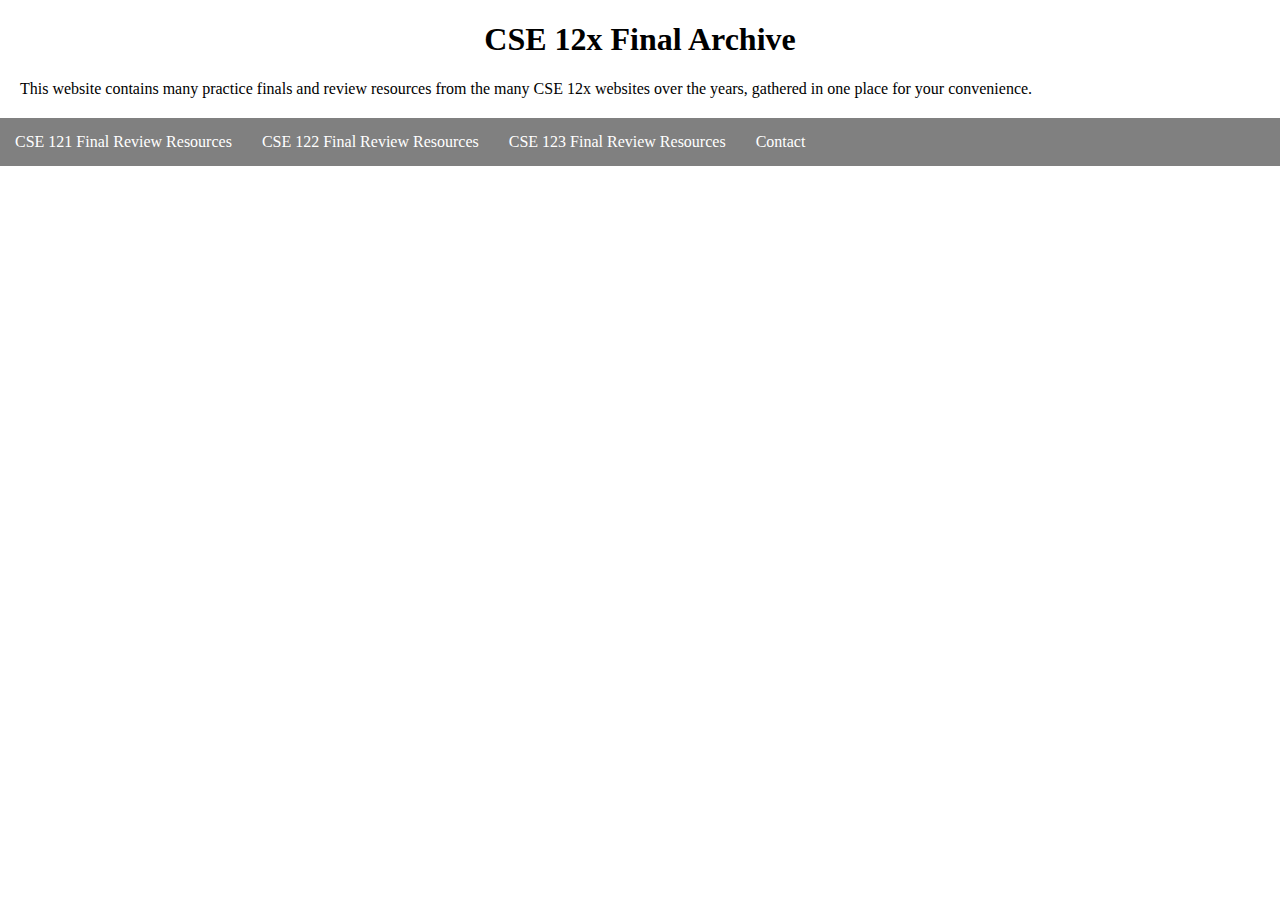
<file: index.html>
<!DOCTYPE html>
<html>
<head>

  <meta charset="UTF-8">
  <meta name="viewport" content="width=device-width, initial-scale=1.0">
  <title>The Website of CSE 12x Archive</title>
  <link href="/style.css" rel="stylesheet" type="text/css" media="all">
</head>
<body>
  <h1>CSE 12x Final Archive</h1>
    <main>
    <p>This website contains many practice finals and review resources from the many CSE 12x websites over the years, gathered in one place for your convenience.</p> 
  </main>
  
  <nav class="navbar">
    <ul>
      <li><a href="121.html">CSE 121 Final Review Resources</a></li>
      <li><a href="122.html">CSE 122 Final Review Resources</a></li>
      <li><a href="123.html">CSE 123 Final Review Resources</a></li>
      <li><a href="contact.html">Contact</a></li>
    </ul>
  </nav>
  

</body>
</html>
</file>
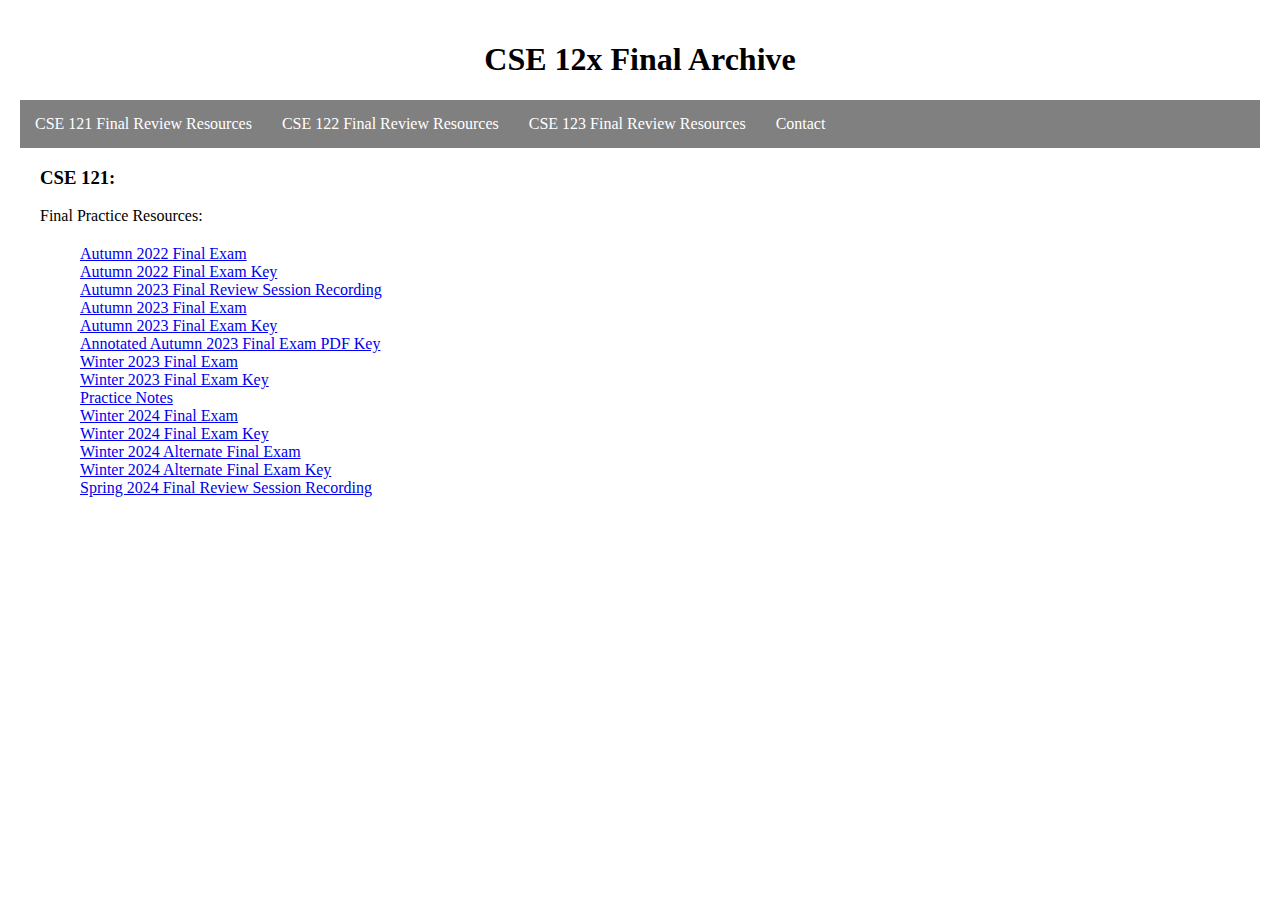
<file: 121.html>
<!DOCTYPE html>
<html>
<head>

  <meta charset="UTF-8">
  <meta name="viewport" content="width=device-width, initial-scale=1.0">
  <title>The Website of CSE 12x Archive</title>
  <link href="/style.css" rel="stylesheet" type="text/css" media="all">
</head>
<body>
  <h1>CSE 12x Final Archive</h1>
  
  <nav class="navbar">
    <style type ="text/css">
      body {
        padding: 20px;
      }
      ul li {
        list-style:none;
      }
    </style>
    <ul>
      <li><a href="121.html">CSE 121 Final Review Resources</a></li>
      <li><a href="122.html">CSE 122 Final Review Resources</a></li>
      <li><a href="123.html">CSE 123 Final Review Resources</a></li>
      <li><a href="contact.html">Contact</a></li>
    </ul>
  </nav>

  
  <main>
    <h3> CSE 121:</h3>
    <p>Final Practice Resources:</p>
    <ul>
      <li><a href="https://courses.cs.washington.edu/courses/cse121/23wi/exams/final/cse121_22au_final.pdf">
      Autumn 2022 Final Exam</a></li>
      <li><a href="https://courses.cs.washington.edu/courses/cse121/23wi/exams/final/cse121_22au_final_key.pdf">
      Autumn 2022 Final Exam Key</a></li>
      <li><a href="https://uw.hosted.panopto.com/Panopto/Pages/Viewer.aspx?id=14f8ddc6-7926-4775-a364-b0d20145cd5d">
      Autumn 2023 Final Review Session Recording</a></li>
      <li><a href="https://courses.cs.washington.edu/courses/cse121/24wi/exams/final/CSE_121_Autumn_2023_Final_Exam.pdf">
        Autumn 2023 Final Exam</a></li>
      <li><a href = "https://courses.cs.washington.edu/courses/cse121/24wi/exams/final/CSE_121_Autumn_2023_Final_Exam_Key.pdf"> 
      Autumn 2023 Final Exam Key</a></li>
       <li><a href = "https://courses.cs.washington.edu/courses/cse121/24wi/exams/CSE_121_Autumn_2023_Final_Exam_Annotated.pdf"> 
      Annotated Autumn 2023 Final Exam PDF Key</a></li>     
      <li><a href="https://courses.cs.washington.edu/courses/cse121/23au/exams/final/CSE_121_Winter_2023_Final_Exam.pdf">
      Winter 2023 Final Exam</a></li>
      <li><a href="https://courses.cs.washington.edu/courses/cse121/24wi/exams/final/CSE_121_Winter_2023_Final_Exam_Key.pdf">
      Winter 2023 Final Exam Key</a></li>
      <li><a href = "https://courses.cs.washington.edu/courses/cse121/24wi/exams/Hannah%27s_CSE_121_Practice_Test_Notes.pdf">
        Practice Notes</a></li>
      <li><a href="https://courses.cs.washington.edu/courses/cse121/24sp/exams/final/CSE_121_Winter_2024_Final_Exam.pdf">
      Winter 2024 Final Exam </a></li>
      <li><a href="https://courses.cs.washington.edu/courses/cse121/24sp/exams/final/CSE_121_Winter_2024_Final_Exam_Key.pdf">
      Winter 2024 Final Exam Key</a></li>
      <li><a href="https://courses.cs.washington.edu/courses/cse121/24sp/exams/final/CSE_121_Winter_2024_Alternate_Final_Exam.pdf">
      Winter 2024 Alternate Final Exam </a></li>
      <li><a href="https://courses.cs.washington.edu/courses/cse121/24sp/exams/final/CSE_121_Winter_2024_Alternate_Final_Exam_Key.pdf">
      Winter 2024 Alternate Final Exam Key</a></li>
      <li><a href="https://uw.hosted.panopto.com/Panopto/Pages/Viewer.aspx?id=45471d40-9bb6-4a06-bd79-b13e007ba29d">
      Spring 2024 Final Review Session Recording</a></li>      
    </ul>
  </main>
</body>
</html>
</file>
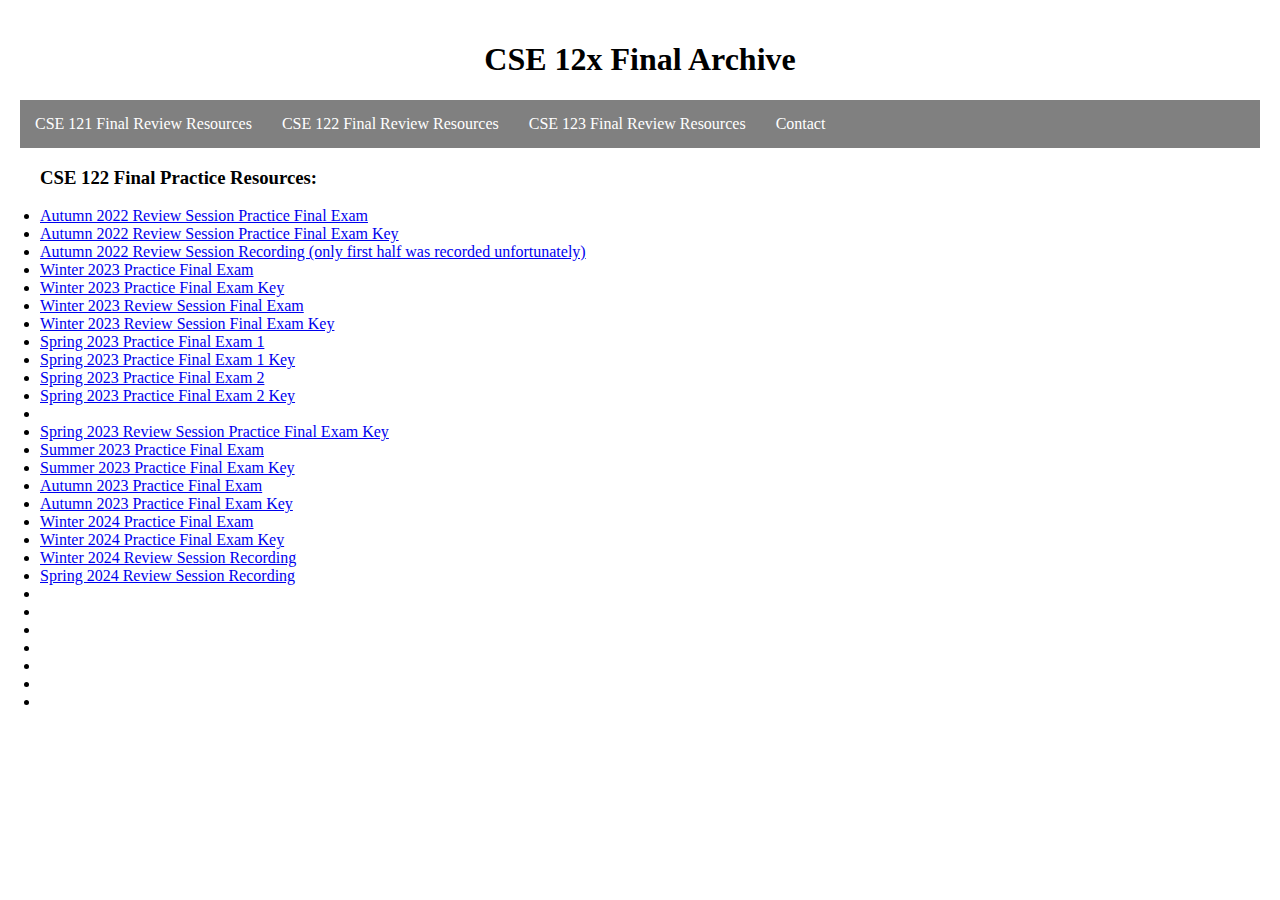
<file: 122.html>
<!DOCTYPE html>
<html>
<head>

  <meta charset="UTF-8">
  <meta name="viewport" content="width=device-width, initial-scale=1.0">
  <title>The Website of CSE 12x Archive</title>
  <link href="/style.css" rel="stylesheet" type="text/css" media="all">
</head>
<body>
  <h1>CSE 12x Final Archive</h1>
  
  <nav class="navbar">
    <style type ="text/css">
      body {
        padding: 20px;
      }
      ul li {
        list-style:none;
      }
      .no-bullets {
        list-style-type: none;
        padding-left: 0;
      }
    </style>    
    <ul>
      <li><a href="121.html">CSE 121 Final Review Resources</a></li>
      <li><a href="122.html">CSE 122 Final Review Resources</a></li>
      <li><a href="123.html">CSE 123 Final Review Resources</a></li>
      <li><a href="contact.html">Contact</a></li>
    </ul>
  </nav>
  
  <main>
    <h3>CSE 122 Final Practice Resources:</h3>
    <li><a href="https://docs.google.com/document/d/1l6B_h2S1LKqFu0oubPWU-i-B1yqfo_MH6C4G41gAvuQ/edit">
      Autumn 2022 Review Session Practice Final Exam </a></li>
    <li><a href="https://docs.google.com/document/d/1Tv0p6frLdPp1FpPlCo8iZ-EmXJ9vS9Xet2SrWchPbrY/edit">
      Autumn 2022 Review Session Practice Final Exam Key </a></li>
    <li><a href="https://uw.hosted.panopto.com/Panopto/Pages/Viewer.aspx?id=8927c9bf-260b-4dcc-aa55-af6901728a6f">
      Autumn 2022 Review Session Recording (only first half was recorded unfortunately) </a></li> 
    <li><a href="https://courses.cs.washington.edu/courses/cse122/23wi/exams/Sample%20Final%20Exam%20-%20CSE%20122%2023wi.pdf">
      Winter 2023 Practice Final Exam </a></li>
    <li><a href="https://courses.cs.washington.edu/courses/cse122/23wi/exams/Sample%20Final%20Exam%20SOLUTIONS%20-%20CSE%20122%2023wi.pdf">
      Winter 2023 Practice Final Exam Key </a></li>
    <li><a href="https://docs.google.com/document/d/1lDGALvBNs0Jmfz0jpjuwpVFuHCnsFVzllnjYA-Jt79Y/edit">
      Winter 2023 Review Session Final Exam </a></li>
    <li><a href="https://docs.google.com/document/d/1XaSwTF-MJZETU7PBpyNTcrNPhLb9ShnCU7CiDk3sYmk/edit">
      Winter 2023 Review Session Final Exam Key </a></li>
    <li><a href="https://courses.cs.washington.edu/courses/cse122/23sp/exams/Sample%20Final%20Exam%20-%20CSE%20122%2023wi.pdf">
      Spring 2023 Practice Final Exam 1 </a></li>
    <li><a href="https://courses.cs.washington.edu/courses/cse122/23sp/exams/Sample%20Final%20Exam%20SOLUTIONS%20-%20CSE%20122%2023wi.pdf">
      Spring 2023 Practice Final Exam 1 Key </a></li>
    <li><a href="https://courses.cs.washington.edu/courses/cse122/23sp/exams/SampleFinal2.pdf">
      Spring 2023 Practice Final Exam 2 </a></li>
    <li><a href="https://courses.cs.washington.edu/courses/cse122/23sp/exams/SampleFinal2Solutions.pdf">
      Spring 2023 Practice Final Exam 2 Key</a></li>
    <li><a href=https://courses.cs.washington.edu/courses/cse122/23sp/exams/review_session_practice_final.pdf"
      Spring 2023 Review Session Practice Final Exam </a></li>
    <li><a href="https://courses.cs.washington.edu/courses/cse122/23sp/exams/review_session_practice_final_solutions.pdf">
      Spring 2023 Review Session Practice Final Exam Key </a></li>
    <li><a href="https://courses.cs.washington.edu/courses/cse122/23su/exams/SampleFinal3.pdf">
      Summer 2023 Practice Final Exam </a></li>
    <li><a href="https://courses.cs.washington.edu/courses/cse122/23su/exams/SampleFinal3Solutions.pdf">
      Summer 2023 Practice Final Exam Key </a></li>
    <li><a href="https://courses.cs.washington.edu/courses/cse122/23au/exams/Sample_Final_Exam-CSE_122_23su.pdf">
      Autumn 2023 Practice Final Exam </a></li>
    <li><a href="https://courses.cs.washington.edu/courses/cse122/23au/exams/Sample_Final_Exam-CSE_122_23su_solutions.pdf">
      Autumn 2023 Practice Final Exam Key </a></li>
    <li><a href="https://courses.cs.washington.edu/courses/cse122/24wi/exams/Sample_Final_Exam-CSE_122_23au.pdf">
      Winter 2024 Practice Final Exam </a></li>
    <li><a href="https://courses.cs.washington.edu/courses/cse122/24wi/exams/Sample_Final_Exam-CSE_122_23au_solutions.pdf">
      Winter 2024 Practice Final Exam Key </a></li>
    <li><a href="https://uw.hosted.panopto.com/Panopto/Pages/Viewer.aspx?id=5f6c02de-662e-4873-b9ef-b12d017b3937">
      Winter 2024 Review Session Recording </a></li>
    <li><a href="https://uw.hosted.panopto.com/Panopto/Pages/Viewer.aspx?id=0ab8f659-d4e3-4edf-ab7b-b181011140c4">
      Spring 2024 Review Session Recording </a></li>
    <li><a href=""></a></li>
    <li><a href=""></a></li>
    <li><a href=""></a></li>
    <li><a href=""></a></li>
    <li><a href=""></a></li>
    <li><a href=""></a></li>
    <li><a href=""></a></li>
    
  </main>
</body>
</html>
</file>
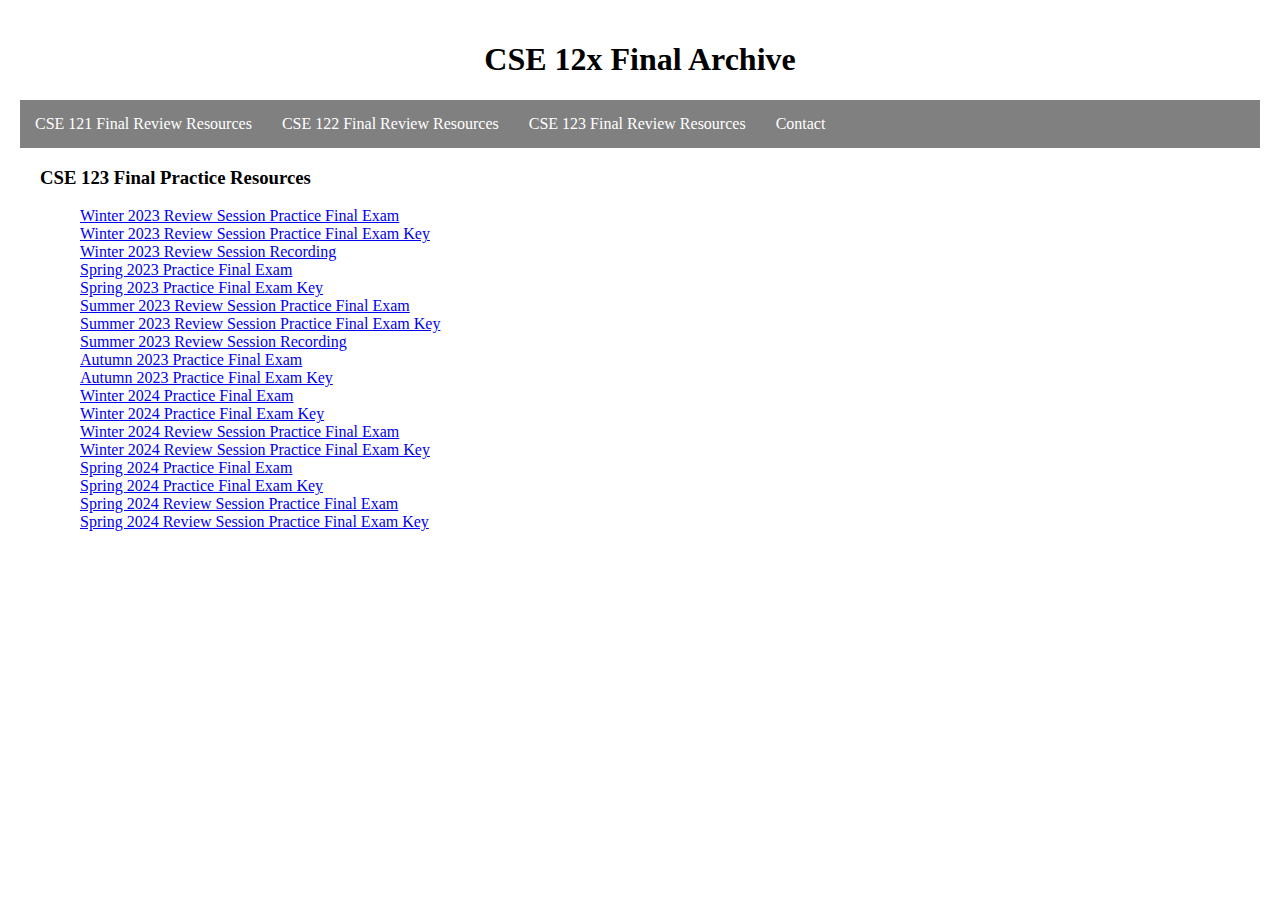
<file: 123.html>
<!DOCTYPE html>
<html>
<head>

  <meta charset="UTF-8">
  <meta name="viewport" content="width=device-width, initial-scale=1.0">
  <title>The Website of CSE 12x Archive</title>
  <link href="/style.css" rel="stylesheet" type="text/css" media="all">
</head>
<body>
  <h1>CSE 12x Final Archive</h1>
  
  <nav class="navbar">
  <style type ="text/css">
      body {
        padding: 20px;
      }
      ul li {
        list-style:none;
      }
    </style>  
    <ul>
      <li><a href="121.html">CSE 121 Final Review Resources</a></li>
      <li><a href="122.html">CSE 122 Final Review Resources</a></li>
      <li><a href="123.html">CSE 123 Final Review Resources</a></li>
      <li><a href="contact.html">Contact</a></li>
    </ul>
  </nav>
  
  <main>
    <h3>CSE 123 Final Practice Resources</h3> 
    <ul>
      <li><a href= "https://courses.cs.washington.edu/courses/cse123/23wi/exams/practice_exam.pdf">
        Winter 2023 Review Session Practice Final Exam </a></li>
      <li><a href= "https://courses.cs.washington.edu/courses/cse123/23wi/exams/practice_exam_key.pdf">
        Winter 2023 Review Session Practice Final Exam Key </a></li>
      <li><a href= "https://uw.hosted.panopto.com/Panopto/Pages/Viewer.aspx?id=32d57deb-470d-4c8e-87d9-afbf01721202">
        Winter 2023 Review Session Recording </a></li>
      <li><a href= "https://courses.cs.washington.edu/courses/cse123/23sp/exams/23sp_practice_final.pdf">
        Spring 2023 Practice Final Exam </a></li>
      <li><a href= "https://courses.cs.washington.edu/courses/cse123/23sp/exams/23sp_practice_final_key.pdf">
        Spring 2023 Practice Final Exam Key </a></li>
      <li><a href= "https://courses.cs.washington.edu/courses/cse123/23su/exams/23su_review_session_exam.pdf">
        Summer 2023 Review Session Practice Final Exam </a></li>
      <li><a href= "https://courses.cs.washington.edu/courses/cse123/23su/exams/23su_review_session_exam_key.pdf">
        Summer 2023 Review Session Practice Final Exam Key </a></li>
      <li><a href= "https://uw.hosted.panopto.com/Panopto/Pages/Viewer.aspx?id=cf18c0c2-5f83-42c1-a61d-b05b011e6958">
        Summer 2023 Review Session Recording </a></li>
      <li><a href= "https://courses.cs.washington.edu/courses/cse123/23au/exams/23sp_practice_final_2.pdf">
        Autumn 2023 Practice Final Exam </a></li>
      <li><a href= "https://courses.cs.washington.edu/courses/cse123/23au/exams/23sp_practice_final_2_key.pdf">
        Autumn 2023 Practice Final Exam Key </a></li>
      <li><a href= "https://courses.cs.washington.edu/courses/cse123/24wi/exams/24wi_practice_final_1.pdf">
        Winter 2024 Practice Final Exam </a></li>
      <li><a href= "https://courses.cs.washington.edu/courses/cse123/24wi/exams/24wi_practice_final_1_key.pdf">
        Winter 2024 Practice Final Exam Key </a></li>
      <li><a href= "https://courses.cs.washington.edu/courses/cse123/24wi/exams/24wi_practice_final_2.pdf">
        Winter 2024 Review Session Practice Final Exam </a></li>
      <li><a href= "https://courses.cs.washington.edu/courses/cse123/24wi/exams/24wi_practice_final_2_key.pdf">
        Winter 2024 Review Session Practice Final Exam Key </a></li>
      <li><a href= "https://courses.cs.washington.edu/courses/cse123/24sp/exams/24wi_practice_final_1.pdf">
        Spring 2024 Practice Final Exam </a></li>
      <li><a href= "https://courses.cs.washington.edu/courses/cse123/24sp/exams/24wi_practice_final_1_key.pdf">
        Spring 2024 Practice Final Exam Key </a></li>
      <li><a href= "https://courses.cs.washington.edu/courses/cse123/24sp/exams/24sp_practice_final_2.pdf">
        Spring 2024 Review Session Practice Final Exam </a></li>
      <li><a href= "https://courses.cs.washington.edu/courses/cse123/24sp/exams/24sp_practice_final_2_key.pdf">
        Spring 2024 Review Session Practice Final Exam Key</a></li>
      
    </ul>
  </main>
</body>
</html>
</file>
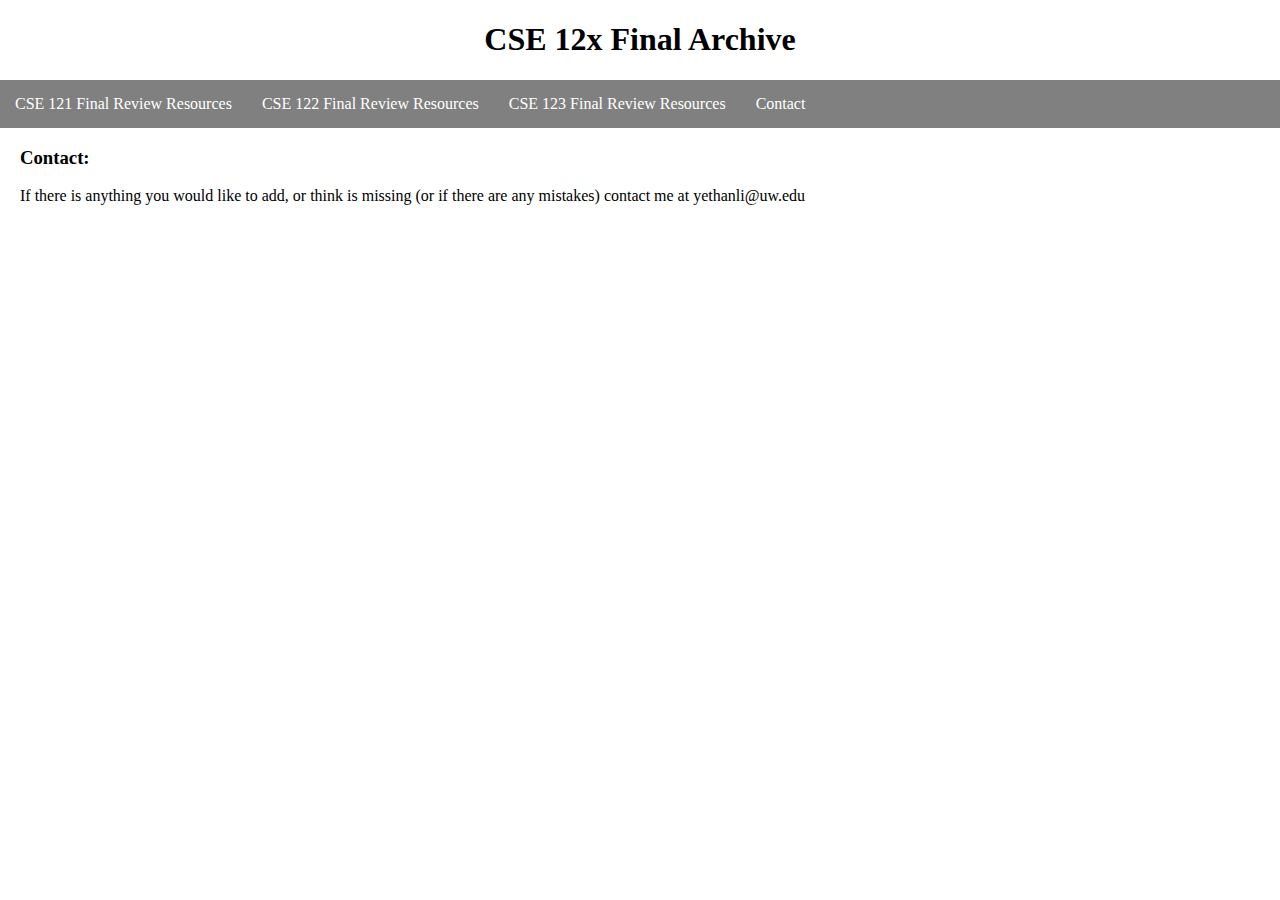
<file: contact.html>
<!DOCTYPE html>
<html>
<head>

  <meta charset="UTF-8">
  <meta name="viewport" content="width=device-width, initial-scale=1.0">
  <title>The Website of CSE 12x Archive</title>
  <link href="/style.css" rel="stylesheet" type="text/css" media="all">
</head>
<body>
  <h1>CSE 12x Final Archive</h1>
  
  <nav class="navbar">
    <ul>
      <li><a href="121.html">CSE 121 Final Review Resources</a></li>
      <li><a href="122.html">CSE 122 Final Review Resources</a></li>
      <li><a href="123.html">CSE 123 Final Review Resources</a></li>
      <li><a href="contact.html">Contact</a></li>
    </ul>
  </nav>
  
  <main>
    <h3>Contact: </h3>
    <p>If there is anything you would like to add, or think is missing (or if there are any mistakes) contact me at yethanli@uw.edu</p> 
  </main>
</body>
</html>
</file>
<file: style.css>
/* CSS is how you can add style to your website, such as colors, fonts, and positioning of your
   HTML content. To learn how to do something, just try searching Google for questions like
   "how to change link color." */

body {
  background-color: white;
  color: black;
  font-family: Verdana;
}
body {
   margin: 0px;
}
main {
   margin-left: 20px;
   margin-right: 20px;
}
h1{
   text-align: center;
}
p {
   margin-bottom: 20px;
}

.navbar ul {
   list-style-type: none;
   background-color: grey;
   padding: 0px;
   margin: 0px;
   overflow: hidden;
}
.navbar a {
   color: white;
   text-decoration: none;
   padding: 15px;
   display: block;
   text-align: center;
}
.navbar a:hover {
   background-color: hsl(0, 0%, 10%);
}
.navbar li {
   float: left;
}
</file>
